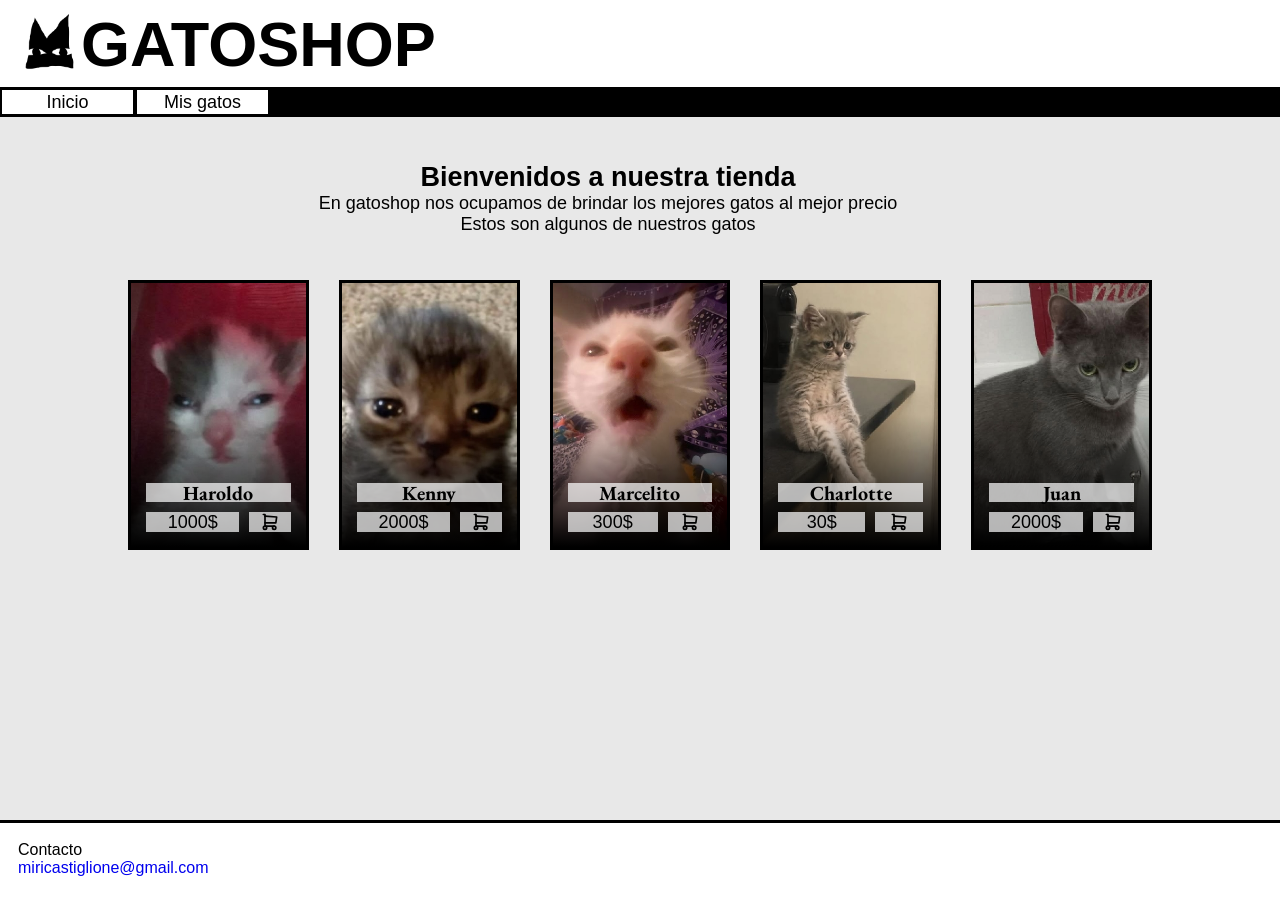
<file: index.html>
<!DOCTYPE html>
<html lang="es">

  <head>
    <meta charset="UTF-8">
    <title>Gatoshop</title>
    <link rel="icon" type="image/x-icon" href="img/favicon.ico">
    <link rel="stylesheet" href="css/styles.css">
  </head>

  <body>

    <header>
      <a href="index.html">
        <img class="logo" src="img/icono.png" alt="logo con cabeza de gato">
      </a>
      <a href="index.html">
        <h1 class="logo">GATOSHOP</h1>
      </a>
    </header>


    <nav>
      <a href="index.html"> <button >Inicio</button> </a>
      <a href="pages/carrito.html"><button>Mis gatos</button> </a>
    </nav>

    <div class="tienda">
      <div class="contenido_basico bienvenidos">
        <h2>Bienvenidos a nuestra tienda</h2>
        <p>En gatoshop nos ocupamos de brindar los mejores gatos al mejor precio <br></p>
        <p>Estos son algunos de nuestros gatos</p>
      </div>

    <div class="tienda-productos">

      <div class="item">
        <div class="item__gradiente">
          <img src="img/gato1.jpeg" alt="gato pequeño y cabezón">
        </div>
        <div class="item__botones">
          <button class="boton__nombre">Haroldo</button>
          <button class="boton__precio">1000$</button>
          <button class="boton__tienda">
          <img src="img/shopping-cart.svg" alt="carrito">
          </button>
        </div>
      </div>

      <div class="item">
        <div class="item__gradiente">
          <img src="img/gato2.jpeg" alt="gato gordito que llora">
        </div>
        <div class="item__botones">
          <button class="boton__nombre">Kenny</button>
          <button class="boton__precio">2000$</button>
          <button class="boton__tienda">
          <img src="img/shopping-cart.svg" alt="carrito">
          </button>
        </div>
      </div>

      <div class="item">
        <div class="item__gradiente">
          <img src="img/gato3.jpeg" alt="gato gordito que llora">
        </div>
        <div class="item__botones">
          <button class="boton__nombre">Marcelito</button>
          <button class="boton__precio">300$</button>
          <button class="boton__tienda">
          <img src="img/shopping-cart.svg" alt="carrito">
          </button>
        </div>
      </div>

      <div class="item">
        <div class="item__gradiente">
          <img src="img/gato4.jpeg" alt="gato gordito que llora">
        </div>
        <div class="item__botones">
          <button class="boton__nombre">Charlotte</button>
          <button class="boton__precio">30$</button>
          <button class="boton__tienda">
          <img src="img/shopping-cart.svg" alt="carrito">
          </button>
        </div>
      </div>

      <div class="item">
        <div class="item__gradiente">
          <img src="img/gato5.jpeg" alt="gato gordito que llora">
        </div>
        <div class="item__botones">
          <button class="boton__nombre">Juan</button>
          <button class="boton__precio">2000$</button>
          <button class="boton__tienda">
          <img src="img/shopping-cart.svg" alt="carrito">
          </button>
        </div>
      </div>
    </div>

    <footer>
        <div class = "contacto">
          <p>Contacto</p>
          <a href="mailto:miricastiglione@gmail.com">miricastiglione@gmail.com</a>
        </div>
    </footer>

  </body>
</html>
</file>
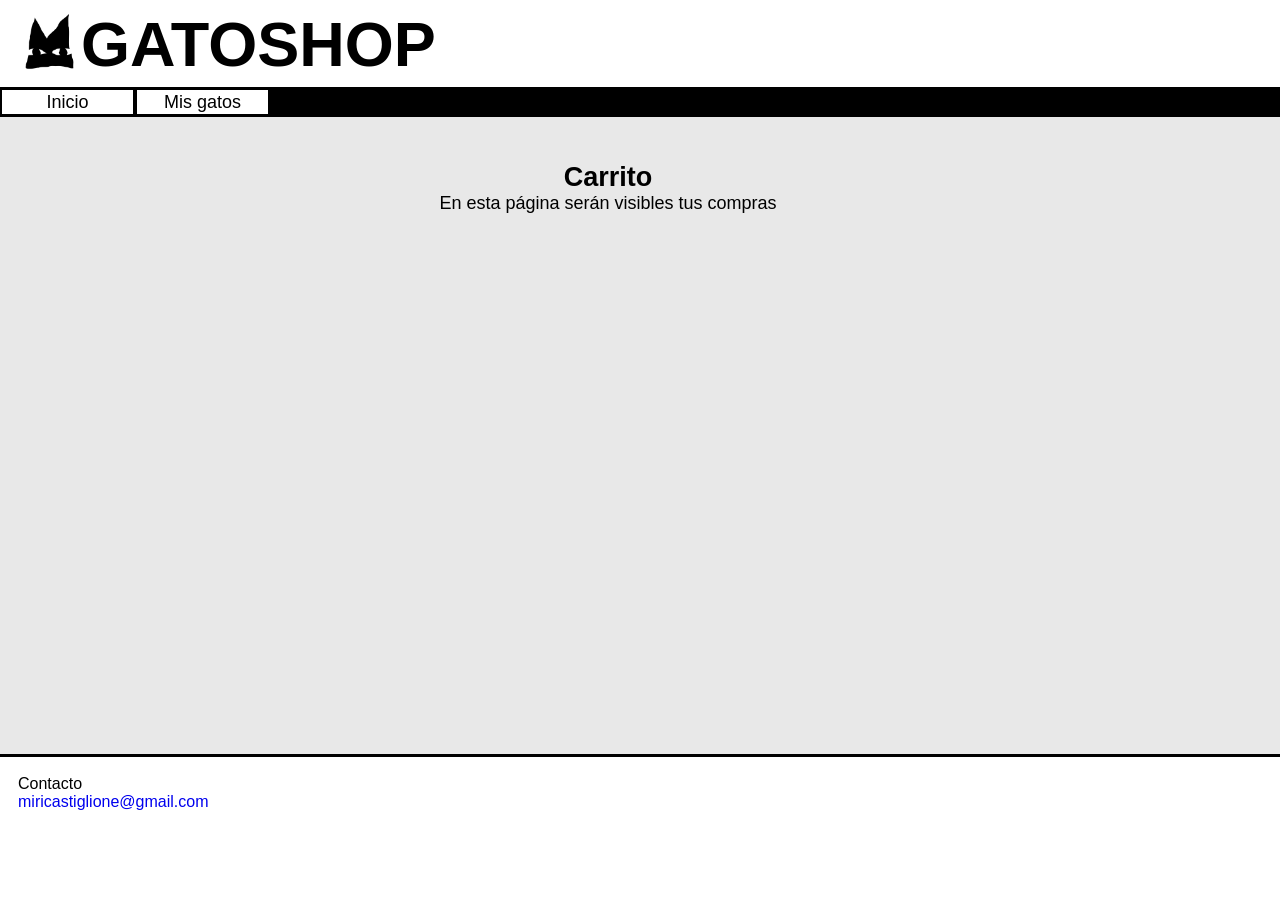
<file: pages/carrito.html>
<!DOCTYPE html>
<html lang="es">

  <head>
    <meta charset="UTF-8">
    <title>Gatoshop</title>
    <link rel="icon" type="image/x-icon" href="../img/favicon.ico">
    <link rel="stylesheet" href="../css/styles.css">
  </head>

  <body>

    <header>
      <a href="../index.html">
        <img class="logo" src="../img/icono.png" alt="logo con cabeza de gato">
      </a>
      <a href="../index.html">
        <h1 class="logo">GATOSHOP</h1>
      </a>
    </header>


    <nav>
      <a href="../index.html"> <button >Inicio</button> </a>
      <a href="carrito.html"><button>Mis gatos</button> </a>
    </nav>

    <div class="tienda">
      <div class="contenido_basico carrito">
        <h2>Carrito</h2>
        <p>En esta página serán visibles tus compras<br></p>
      </div>


    <footer>
        <div class = "contacto">
          <p>Contacto</p>
          <a href="mailto:miricastiglione@gmail.com">miricastiglione@gmail.com</a>
        </div>
    </footer>

  </body>
</html>
</file>
<file: css/styles.css>
@font-face {
    font-family: EBGaramond;
    src: url(/fuentes/EBGaramond-VariableFont_wght.ttf);
}

* {
  margin: 0;
  padding: 0;  
  box-sizing: border-box;
  font-family: Verdana,Geneva,sans-serif; 
}

a{text-decoration: none;}

div{
  overflow:hidden;
}

button{
  background-color: rgba(255, 255, 255, 0.7);
  border: 2px solid black;
  color: black;
  text-align: center;
  line-height:50%;
  text-decoration: none;
  display: block;
  font-size: 18px;
  cursor: pointer;
  
}

nav{
  display: flex;
  background-color:black;
  border-bottom: 3px solid black;
  height: 3vh;
}

nav button{
  height:100%;
  width:15vh;
  border-bottom:none;
  border-top:none;
  background-color: white;
}

header {
  display: flex;
  align-items: center;
  border-bottom: 3px solid black;
  height: 10vh;
  padding-left: 2vh;
}

header a img{height: 7vh;}

header a h1{
  font-size: 7vh;
  color:black;
}

@media (max-width: 640px) 
{
  header img
   {
      display: none;
   }
}

.tienda {
  display:flex;
  flex-direction:column;
  align-items:center;
  background-color: #E8E8E8;
}

.contenido_basico{
  margin-right: 5vw;
  margin-top: 5vh;
  padding-left: 4vh;
  padding-right: 4vh;
}

.contenido_basico h2 {
  text-align: center;
  font-size: 3vh;
}

.contenido_basico p{
  text-align: center;
  font-size: 2vh;
}

.bienvenidos{
  margin-bottom: 5vh;
}

.carrito{
  margin-bottom: 60vh;
}

.tienda-productos{
  padding-bottom:30vh;
  width: 80%;
  display: grid;
  grid-template-columns: repeat(auto-fit, minmax(20vh, 0.9fr));
  gap: 30px;
}

.item{
  position: relative;
  background-color:black;
  height: 30vh;
  border: 3px solid black;
}

.item__gradiente{
  position: relative;
  height:100%;
  width:100%;
}

.item img{
 width:100%;
 height:100%;
 object-fit: cover;
 object-position: center center;
 }

.item__gradiente::after{
  content: "";
  position: absolute;
  inset:0;
  background: linear-gradient(to bottom,transparent,transparent,black);
}

.item__botones{
  position: absolute;
  top: 70%;
  height:30%;
  width:100%;
  padding:15px;
  display:grid;
  grid-template-columns: auto auto auto;
  grid-gap:10px;
  grid-auto-rows: 40%;
}

.boton__nombre{
  font-family:EBGaramond;
  font-weight: bold;
  font-size:20px;
  grid-column: 1 / 4;
  grid-row: 1;
}

.boton__precio{
  grid-column: 1 / 3;
  grid-row: 2;
}

.boton__tienda{
  grid-column: 3 / 4;
  grid-row: 2;
}

.boton__tienda img{
 padding:0;
 margin:0;
 width:100%;
 height:100%;
 object-fit: scale-down;
}

.item__botones button{
  border:none
}

footer {
  background-color:white;
  border-top: 3px solid black;
  width:100%;
  padding-left:2vh;
}
.contacto{
  padding-top:2vh;
  padding-bottom:5vh;

}
</file>
